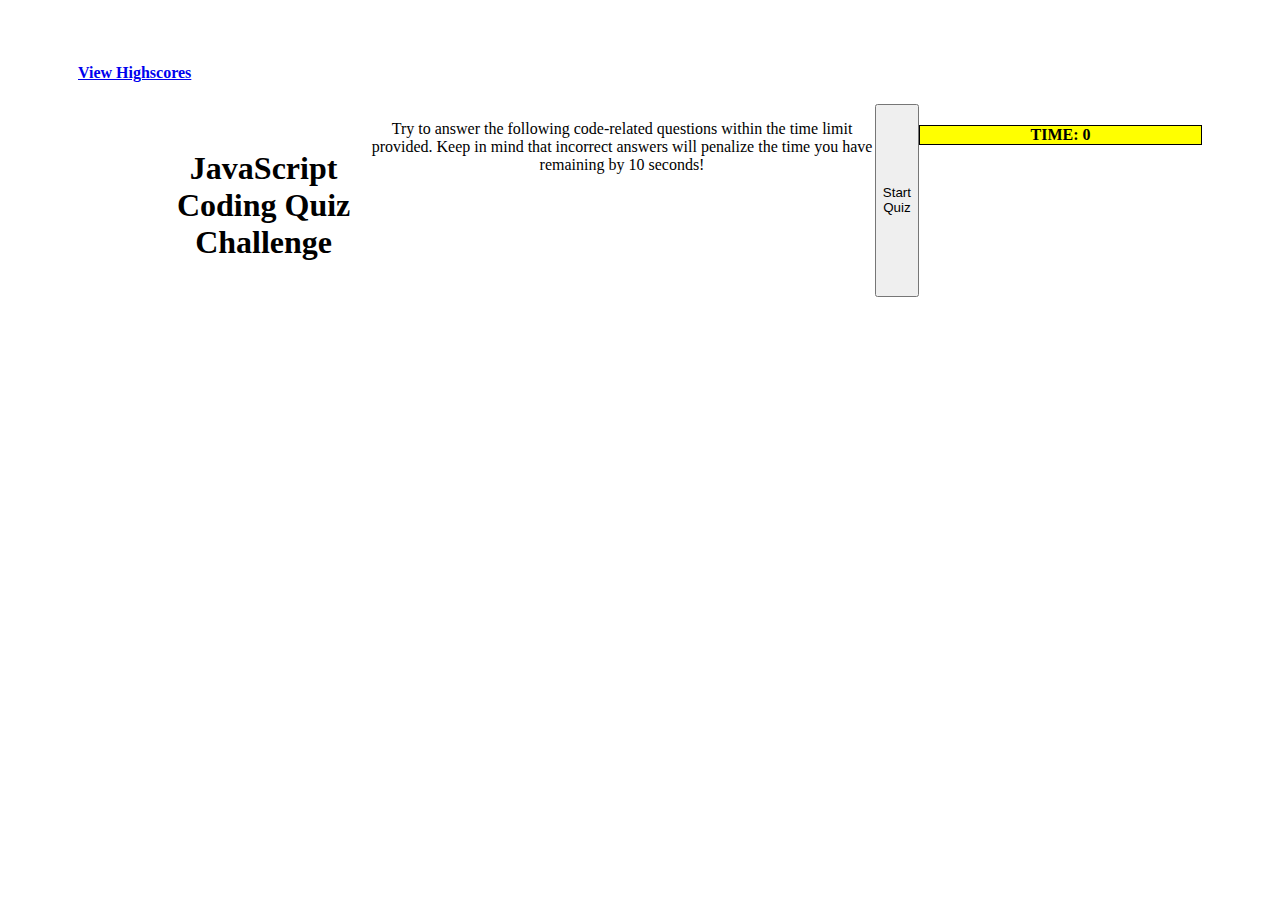
<file: index.html>
<!doctype html>
<html lang="en">
  <head>
    <!-- Required meta tags -->
    <meta charset="utf-8">
    <meta name="viewport" content="width=device-width, initial-scale=1, shrink-to-fit=no">

    <!-- Bootstrap CSS -->
    <link rel="stylesheet" href="https://cdn.jsdelivr.net/npm/bootstrap@4.5.3/dist/css/bootstrap.min.css" integrity="sha384-TX8t27EcRE3e/ihU7zmQxVncDAy5uIKz4rEkgIXeMed4M0jlfIDPvg6uqKI2xXr2" crossorigin="anonymous">

    <!-- Linking personal CSS stylesheet -->
    <link rel="stylesheet" href="./Develop/styles.css">

    <title>Coding Quiz</title>
  </head>
  <body>

    <!-- Main body for quiz -->
    <section class="col-md-8">
        <section class="row">
            <h4 id="go-to-highscores" class="alignleft"><a href="./Develop/highscores.html" class="text-info">View Highscores</a></h4>
            <h4 id="timer" class="alignright">TIME: 0</h4>
        </section>

        <!-- Quiz Content -->
        <section id="quiz-questions" class="row aligncenter">
            
            <h1 id="question-title" style="padding-top: 25px; padding-bottom: 15px;">JavaScript Coding Quiz Challenge</h1>
            <p id="choices">Try to answer the following code-related questions within the time limit provided. Keep in mind that incorrect answers will penalize the time you have remaining by 10 seconds!</p>
            <button id="start" type="button" class="btn btn-success">Start Quiz</button>
        </section>
    </section>

    <!-- Linking Boostrap JavaScript -->
    <script src="https://code.jquery.com/jquery-3.5.1.slim.min.js" integrity="sha384-DfXdz2htPH0lsSSs5nCTpuj/zy4C+OGpamoFVy38MVBnE+IbbVYUew+OrCXaRkfj" crossorigin="anonymous"></script>
    <script src="https://cdn.jsdelivr.net/npm/bootstrap@4.5.3/dist/js/bootstrap.bundle.min.js" integrity="sha384-ho+j7jyWK8fNQe+A12Hb8AhRq26LrZ/JpcUGGOn+Y7RsweNrtN/tE3MoK7ZeZDyx" crossorigin="anonymous"></script>

    <!-- Linking personal JavaScript -->
    <script src="./Develop/script.js"></script>

  </body>
</html>
</file>
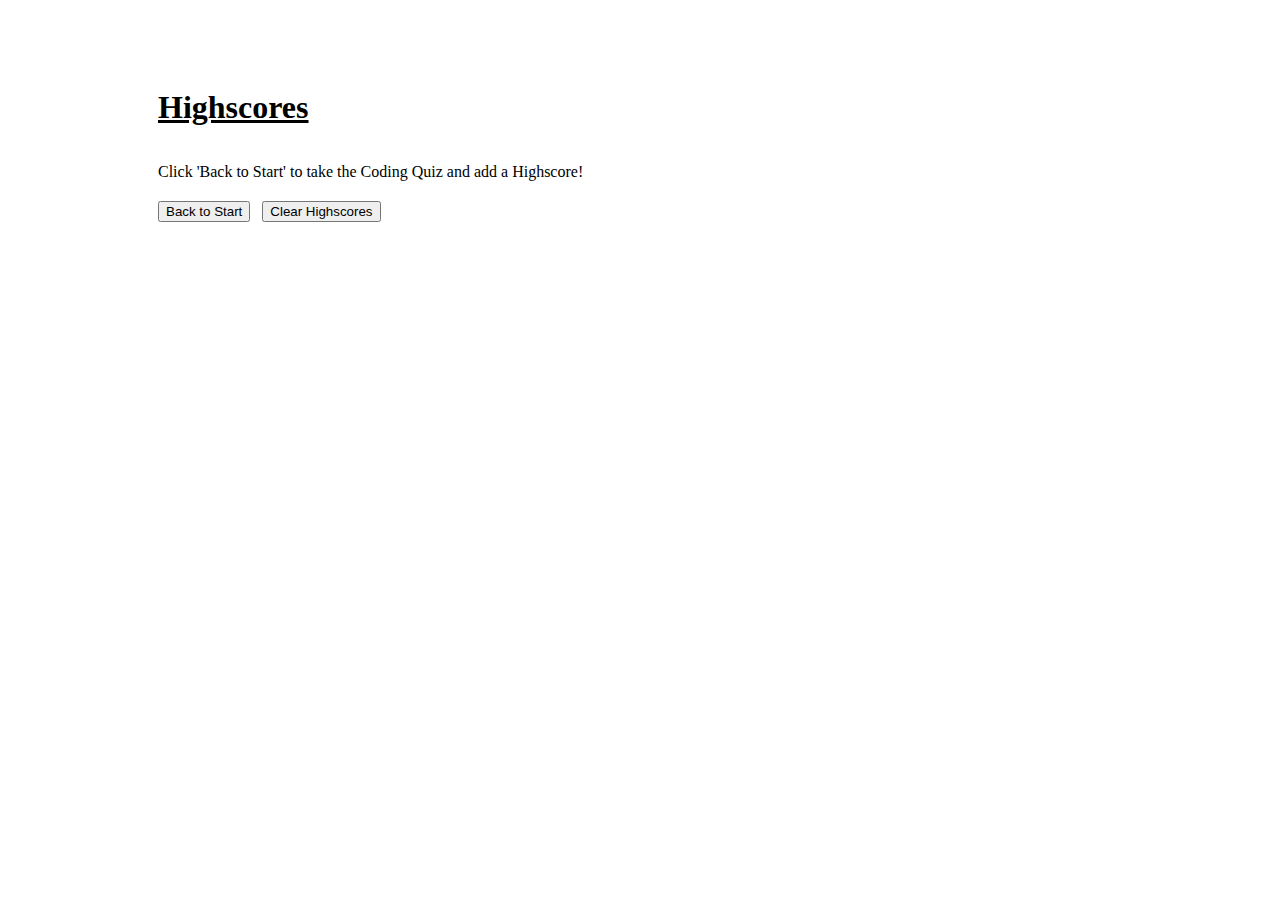
<file: Develop/highscores.html>
<!doctype html>
<html lang="en">
  <head>
    <!-- Required meta tags -->
    <meta charset="utf-8">
    <meta name="viewport" content="width=device-width, initial-scale=1, shrink-to-fit=no">

    <!-- Bootstrap CSS -->
    <link rel="stylesheet" href="https://cdn.jsdelivr.net/npm/bootstrap@4.5.3/dist/css/bootstrap.min.css" integrity="sha384-TX8t27EcRE3e/ihU7zmQxVncDAy5uIKz4rEkgIXeMed4M0jlfIDPvg6uqKI2xXr2" crossorigin="anonymous">

    <!-- Linking personal CSS stylesheet -->
    <link rel="stylesheet" href="./styles.css">

    <title>Coding Quiz</title>
  </head>
  <body>

    <!-- Main body for Highscores content -->
    <section class="col-md-8">
        <section class="row scores-align">
            <h1 style="padding-top: 25px; padding-bottom: 15px; text-decoration: underline;">Highscores</h1>
            <div id="display-highscores">Click 'Back to Start' to take the Coding Quiz and add a Highscore!</div>
            <div>
                <a href="../index.html"><button id="home-page" type="button" class="btn btn-success">Back to Start</button></a>
                <button id="clear-highscores" type="button" class="btn btn-danger">Clear Highscores</button>
            </div>
        </section>
    </section>

    <!-- Linking Boostrap JavaScript -->
    <script src="https://code.jquery.com/jquery-3.5.1.slim.min.js" integrity="sha384-DfXdz2htPH0lsSSs5nCTpuj/zy4C+OGpamoFVy38MVBnE+IbbVYUew+OrCXaRkfj" crossorigin="anonymous"></script>
    <script src="https://cdn.jsdelivr.net/npm/bootstrap@4.5.3/dist/js/bootstrap.bundle.min.js" integrity="sha384-ho+j7jyWK8fNQe+A12Hb8AhRq26LrZ/JpcUGGOn+Y7RsweNrtN/tE3MoK7ZeZDyx" crossorigin="anonymous"></script>

    <script>
        // VARIABLE DECLARATIONS
        var highscoresDiv = document.getElementById("display-highscores");
        var savedScores = JSON.parse(localStorage.getItem("allEntries"));
        var clearHighscores = document.getElementById("clear-highscores");
        var sortedScores = savedScores;

        // Sorting highscores from highest to lowest
        sortedScores.sort(function(a, b) {
            return b.Score - a.Score;
          })

        // Creating event listener to clear local storage when button is clicked
        clearHighscores.addEventListener("click", function () {
          localStorage.clear();
          highscoresDiv.textContent = "Click 'Back to Start' to add a Highscore!";
        })

        // Removing default text in highscoresDiv if there are highscores saved in loacl storage
        if (savedScores.length > 0) {
          highscoresDiv.textContent = "";
        } 
        
        // Creating table row & table data for each item/object in savedScores array, displaying user initials and corresponding high score, and appending to the HTML document
        for (var i = 0; i < savedScores.length; i++) {
          var tableRow = document.createElement("tr");
          var tableData = document.createElement("td");
          tableData.textContent = i + 1 + " - " + savedScores[i].User + " " + savedScores[i].Score + "pts";
          tableRow.appendChild(tableData);
          highscoresDiv.appendChild(tableRow);
        }
    </script>

  </body>
</html>
</file>
<file: Develop/styles.css>
/* Setting background image */

body {
    background-image: url(https://images.unsplash.com/photo-1484506097116-1bcba4fa7568?ixlib=rb-1.2.1&ixid=eyJhcHBfaWQiOjEyMDd9&auto=format&fit=crop&w=500&q=60);
    background-repeat: no-repeat;
    background-attachment: fixed; /* Insures entire element is always covered */
    background-size: cover;
    padding: 20px;
}

/* Centering main body for quiz and setting background to white */
.col-md-8 {
    background: white;
    margin: 0 auto;
    padding-top: 15px;
    padding-bottom: 30px;
    padding-right: 50px;
    padding-left: 50px;
}

/* ----------------------------------------------- */
/* Specific styling for index.html */

/* Aligning View Highscores to the left */
.alignleft {
    float: left;
    width: 80%;
}

/* Aligning Timer to the right and centering text */
.alignright {
    float: right;
    text-align: center;
    width: 20%;
    background-color: yellow;
    border: 1px solid black;
}

/* Centering section for start page */
.aligncenter {
    display: flex;
    justify-content: center;
    margin-right: 80px;
    margin-left: 80px;
    text-align: center;
}

/* Aligning content for quiz (index.html) & highscores (highscores.html) */
.question-align, .scores-align {
    display: flex;
    justify-content: flex-start;
    flex-direction: column;
    margin-right: 80px;
    margin-left: 80px;
}

/* ----------------------------------------------- */
/* Specific styling for highscores.html */

/* Adding margin to bottom of div element */
.scores-align div {
    margin-bottom: 20px;
}

/* Adding margin to right of buttons  */
.scores-align button {
    margin-right: 8px;
    margin-bottom: 8px;
}

/* ---------------------------------------------------------------- */
/* Devices 500px and down; ensuring Timer Clock stays on one line */
@media only screen and (max-width: 505px) {
    .alignleft {
        float: left;
        width: 60%;
    }
    
    .alignright {
        float: left;
        text-align: center;
        width: 40%;
        background-color: yellow;
        border: 1px solid black;
    }
  }

/* Devices between 500px and up; ensuring Timer clock stays on one line */
@media only screen and (min-width: 505px) {
    .alignleft {
        float: left;
        width: 75%;
    }
    
    .alignright {
        float: right;
        text-align: center;
        width: 25%;
        background-color: yellow;
        border: 1px solid black;
    }
  }
</file>
